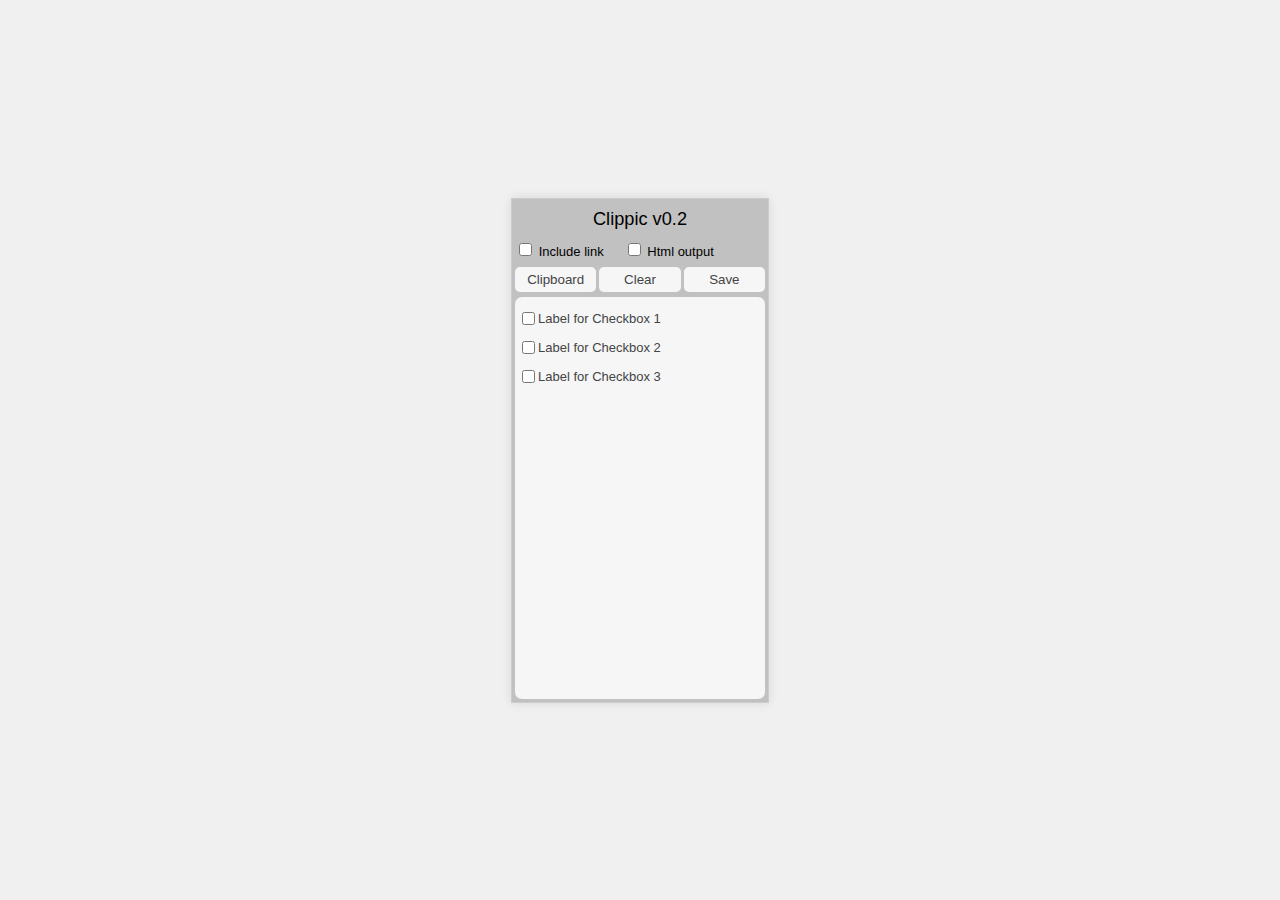
<file: popup.html>
<!DOCTYPE html>
<html lang="en">

<head>
  <meta charset="UTF-8">
  <meta name="viewport" content="width=device-width, initial-scale=1.0">
  <title>Clippic</title>
  <link rel="stylesheet" href="styles.css">
</head>

<body>
  <div class="container">
    <div class="center">Clippic v0.2</div>
    <div class="opt-container">
      <div>
        <input type="checkbox" id="clipLink">
        <label for="clipLink">Include link</label>
      </div>
      <div>
        <input type="checkbox" id="htmlOutput">
        <label for="htmlOutput">Html output</label>
      </div>
    </div>
    <div class="button-container">
      <button class="button">Clipboard</button>
      <button class="button">Clear</button>
      <button class="button">Save</button>
    </div>
    <div class="content">
      <div class="item">
        <input type="checkbox" id="checkbox1">
        <label for="checkbox1">Label for Checkbox 1</label>
      </div>
      <div class="item">
        <input type="checkbox" id="checkbox2">
        <label for="checkbox2">Label for Checkbox 2</label>
      </div>
      <div class="item">
        <input type="checkbox" id="checkbox3">
        <label for="checkbox3">Label for Checkbox 3</label>
      </div>
      <!-- Add more items as needed -->
    </div>
  </div>
  <script src="popup.js"></script>
</body>

</html>
</file>
<file: styles.css>
:root {
    --header-bg-color: rgb(193, 193, 193);
    --header-text-color: #000;
    --list-bg-color: #f6f6f7;
    --list-text-color: #444;
    --list-checkbox-color: #f1d874;

}

body {
    font-family: Arial, sans-serif;
    display: flex;
    justify-content: center;
    align-items: center;
    height: 100vh;
    margin: 0;
    background-color: #f0f0f0;
}

.container {
    width: 250px;
    height: 500px;
    border: 1px solid #ccc;
    padding: 0px 3px 3px 3px;
    box-shadow: 0 0 10px rgba(0, 0, 0, 0.1);

    background-color: var(--header-bg-color);
    color: var(--header-text-color);
    display: flex;
    flex-direction: column;
    overflow: hidden;
    font-size: small;
}

.center {
    display: flex;
    justify-content: center;
    padding: 10px;
    align-items: center;
    font-size: 1.4em;
}

.button-container {
    display: flex;
    justify-content: space-between;
    padding: 3px 0px 5px 0px;
    gap: 3px;
}

.button {
    padding: 5px;
    background-color: var(--list-bg-color);
    color: var(--list-text-color);
    border: none;
    border-radius: 5px;
    cursor: pointer;
    flex: 1;

}

.button:first-child {
    margin-left: 0;
}

.button:last-child {
    margin-right: 0;
}

.button:hover {
    background-color: var(--list-checkbox-color);
}


.opt-container {
    display: flex;
    flex-direction: row;
    gap: 20px;
    margin-bottom: 5px;
}

.content {
    flex-grow: 1;
    overflow-y: auto;
    background-color: var(--list-bg-color);
    color: var(--list-text-color);
    border-radius: 7px;
    padding-top: 12px;
    padding-left: 3px;
}

input[type="checkbox"]:checked {
    accent-color: var(--list-checkbox-color);
}

.item {
    display: flex;
    align-items: center;
    margin-bottom: 10px;
}

.item label {
    display: block;
    width: 100%;
    white-space: nowrap;
    overflow: hidden;
    text-overflow: ellipsis;
}
</file>
